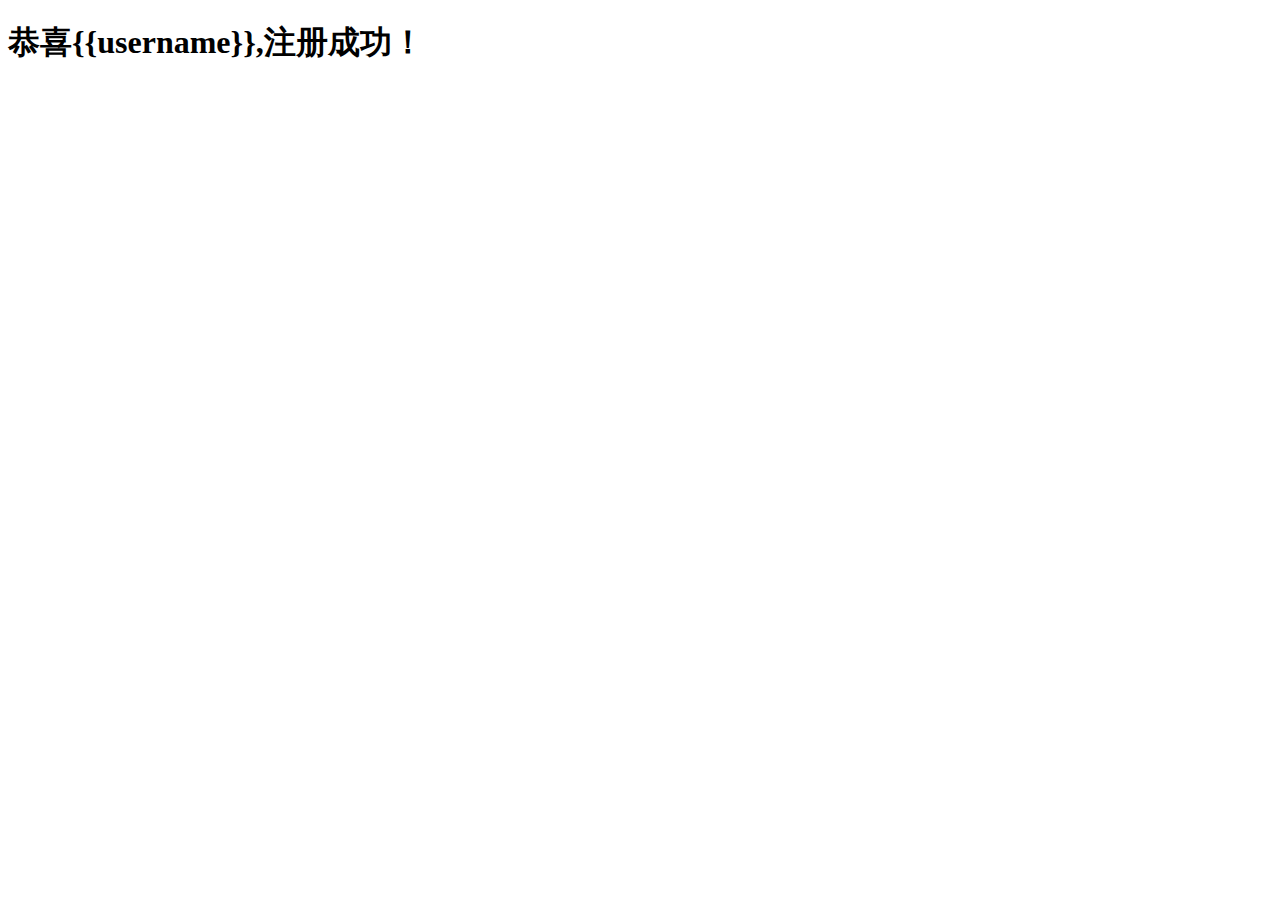
<file: account/templates/success.html>
<?xml version="1.0" encoding="UTF-8"?>
<!DOCTYPE html PUBLIC "-//W3C//DTD XHTML 1.0 Strict//EN" "http://www.w3.org/TR/xhtml1/DTD/xhtml1-strict.dtd">
<html xmlns="http://www.w3.org/1999/xhtml" xml:lang="en" lang="en">
<head>
    <meta http-equiv="Content-Type" content="text/html; charset=UTF-8" />
    <title>注册成功提示页面</title>
</head>
<body>

    <h1>恭喜{{username}},注册成功！</h1>

</body>
</html>
</file>
